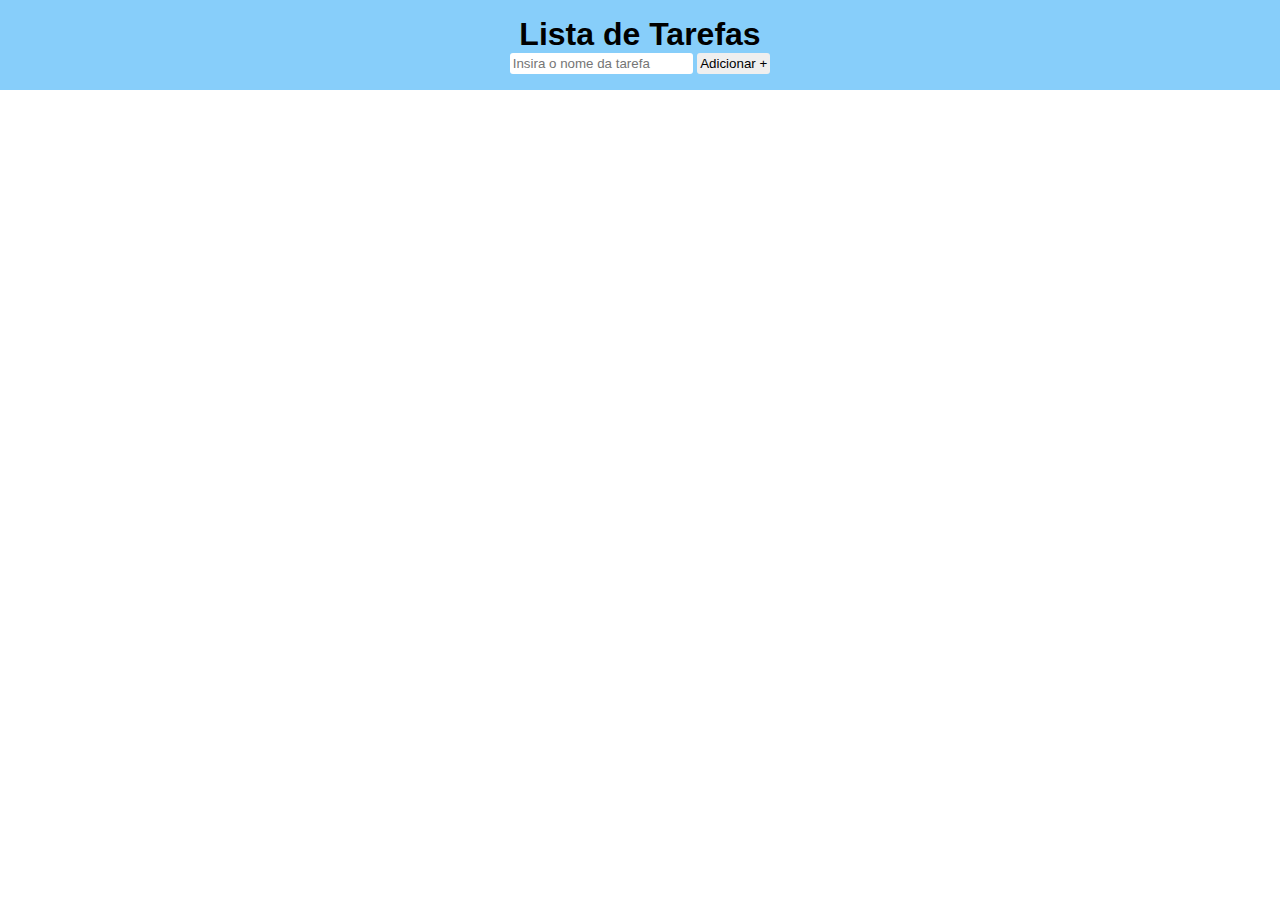
<file: index.html>
<!DOCTYPE html>
<html lang="pt-br">
<head>
    <meta charset="UTF-8">
    <meta name="viewport" content="width=device-width, initial-scale=2">
    <title>Lista de Tarefas</title>
    <link rel="shortcut icon" href="#">
    <link rel="stylesheet" href="main.css">
</head>
<body>
    <header>
        <form>
            <h1>Lista de Tarefas</h1>
            <input id="nome-tarefa" type="text" placeholder="Insira o nome da tarefa">
            <button type="submit">Adicionar +</button>
        </form>
    </header>
    <div>
        <ul>
            <li>
                <p></p>
            </li>
        </ul>
    </div>
    <script src="https://code.jquery.com/jquery-3.7.1.min.js"></script> 
    <script src="main.js"></script>
</body>
</html>
</file>
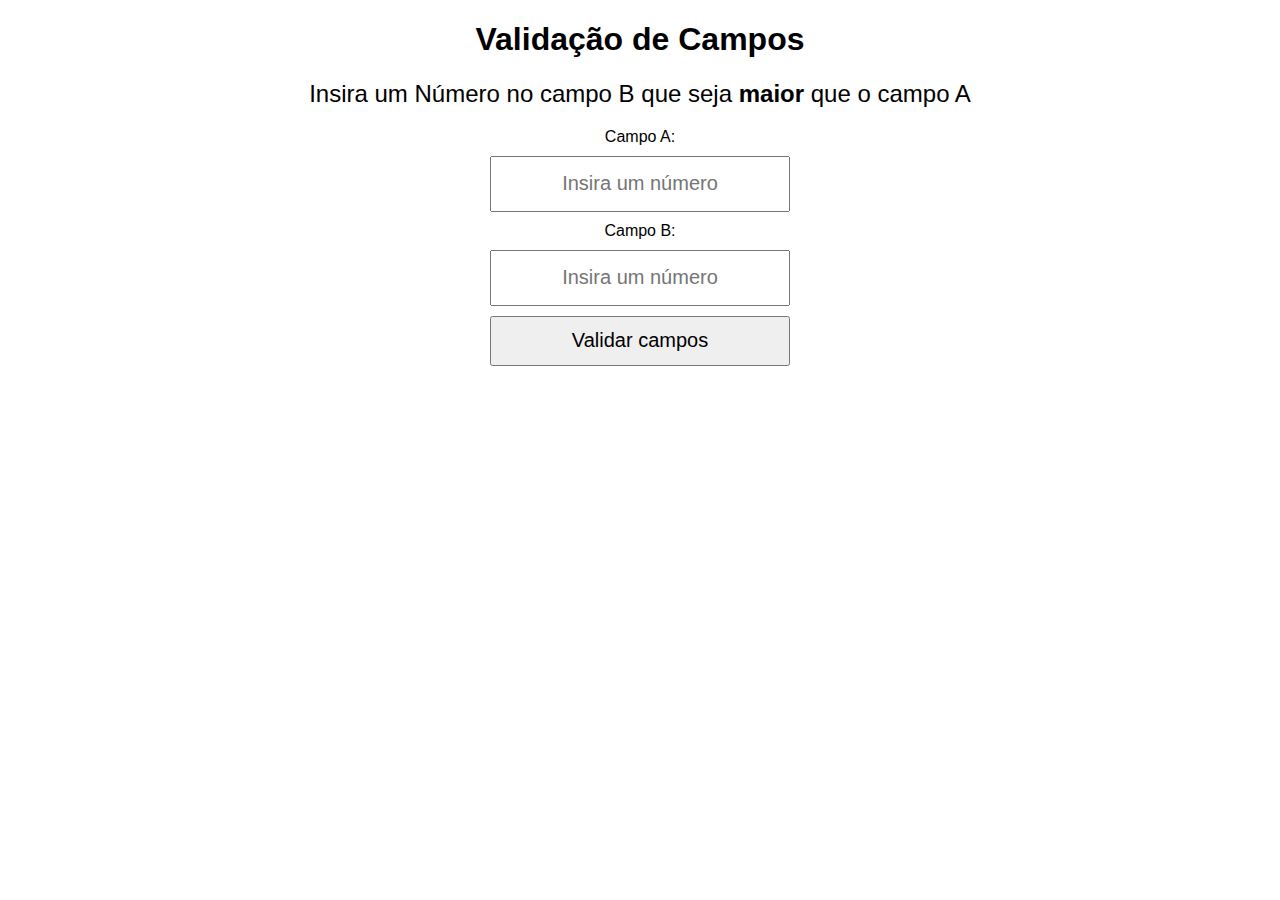
<file: Tarefa.html>
<!DOCTYPE html>
<html lang="pt-br">
<head>
    <meta charset="UTF-8">
    <meta name="viewport" content="width=device-width, initial-scale=1.0">
    <title>Validação</title>
    <link rel="stylesheet" href="Tarefa.css"/>
</head>
<body>
    <h1><b>Validação de Campos</b></h1>
    <h2>Insira um Número no campo B que seja <b>maior</b> que o campo A</h2>
    <form id="form">
        <label for="campo-a">Campo A:</label>
        <input id="campo-a" type="number" placeholder="Insira um número" required/>
        <label for="campo-b">Campo B:</label>
        <input id="campo-b" type="number" placeholder="Insira um número" required/>
        <button>Validar campos</button>
    </form>
    <div id="mensagem" class="message"></div>
    <script src="Tarefa.js"></script>
</body>
</html>
</file>
<file: main.css>
*
{
    padding: 0;
    margin: 0;
    box-sizing: border-box;
    font-family: Calibri, 'Trebuchet MS', sans-serif;
}

header
{
    text-align: center;
    padding: 16px;
    background-color: lightskyblue;
    margin-bottom: 10px;
}

input, button
{
    padding: 3px;
    border: none;
    border-radius: 3px;
}

button
{
    cursor: pointer;
}

ul li
{
    text-align: center;
    cursor: pointer;   
    margin: auto 0;
}

p
{
    user-select: none
}

.tarefa-concluida
{
    text-decoration: line-through
}
</file>
<file: Tarefa.css>
/*//ARTHURHFAGUNDES//*/

h1,h2,input,label,button,.message
{
    font-family: Calibri, 'Trebuchet MS', sans-serif;
    font-weight: 400;
    text-align: center;
}

form
{
    display: flex;
    flex-direction: column;
    width: 300px;
    margin: auto;
    gap: 10px;
}

form input::-webkit-inner-spin-button
{
    -webkit-appearance: none;
}

input,button
{
    height: 50px;
    font-size: 20px;
}

button
{
    cursor: pointer;
}

button:hover
{
    background-color:rgba(50, 205, 50, 0.425);
}

.message {
    margin-top: 10px;
    font-weight: bold;
}
.success {
    color: green;
}
.error {
    color: red;
}
</file>
